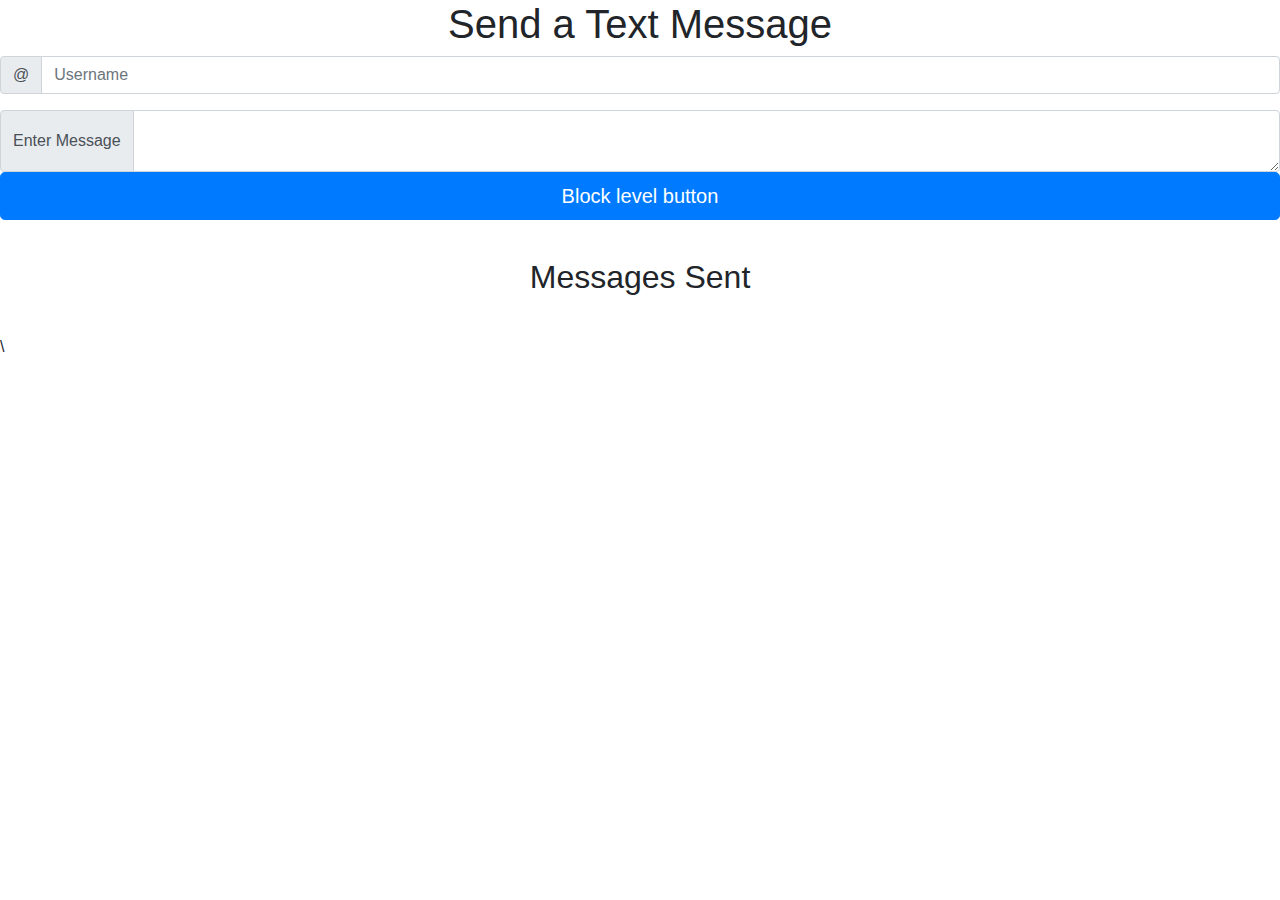
<file: index.html>
<!doctype html>
<html lang="en">
  <head>
	<!-- Required meta tags -->
	<meta charset="utf-8">
	<meta name="viewport" content="width=device-width, initial-scale=1, shrink-to-fit=no">

	<!-- Bootstrap CSS -->
	<link rel="stylesheet" href="https://maxcdn.bootstrapcdn.com/bootstrap/4.0.0/css/bootstrap.min.css" integrity="sha384-Gn5384xqQ1aoWXA+058RXPxPg6fy4IWvTNh0E263XmFcJlSAwiGgFAW/dAiS6JXm" crossorigin="anonymous">

	<title>Text Message Service</title>
	</head>
	<body>
		<h1 class="text-center">Send a Text Message</h1>
		<div class="input-group mb-3">
			<div class="input-group-prepend">
			  <span class="input-group-text" id="basic-addon1">@</span>
			</div>
			<input type="text" class="form-control" placeholder="Username" aria-label="Username" aria-describedby="basic-addon1">
		  </div>
		  <div class="input-group">
			<div class="input-group-prepend">
			  <span class="input-group-text">Enter Message</span>
			</div>
			<textarea class="form-control" aria-label="With textarea"></textarea>
		  </div>
		<button type="button" class="btn btn-primary btn-lg btn-block">Block level button</button>
		<h2 class="text-center" style="margin: 3% auto;">Messages Sent</h2>\

  </body>
  
</html>
</file>
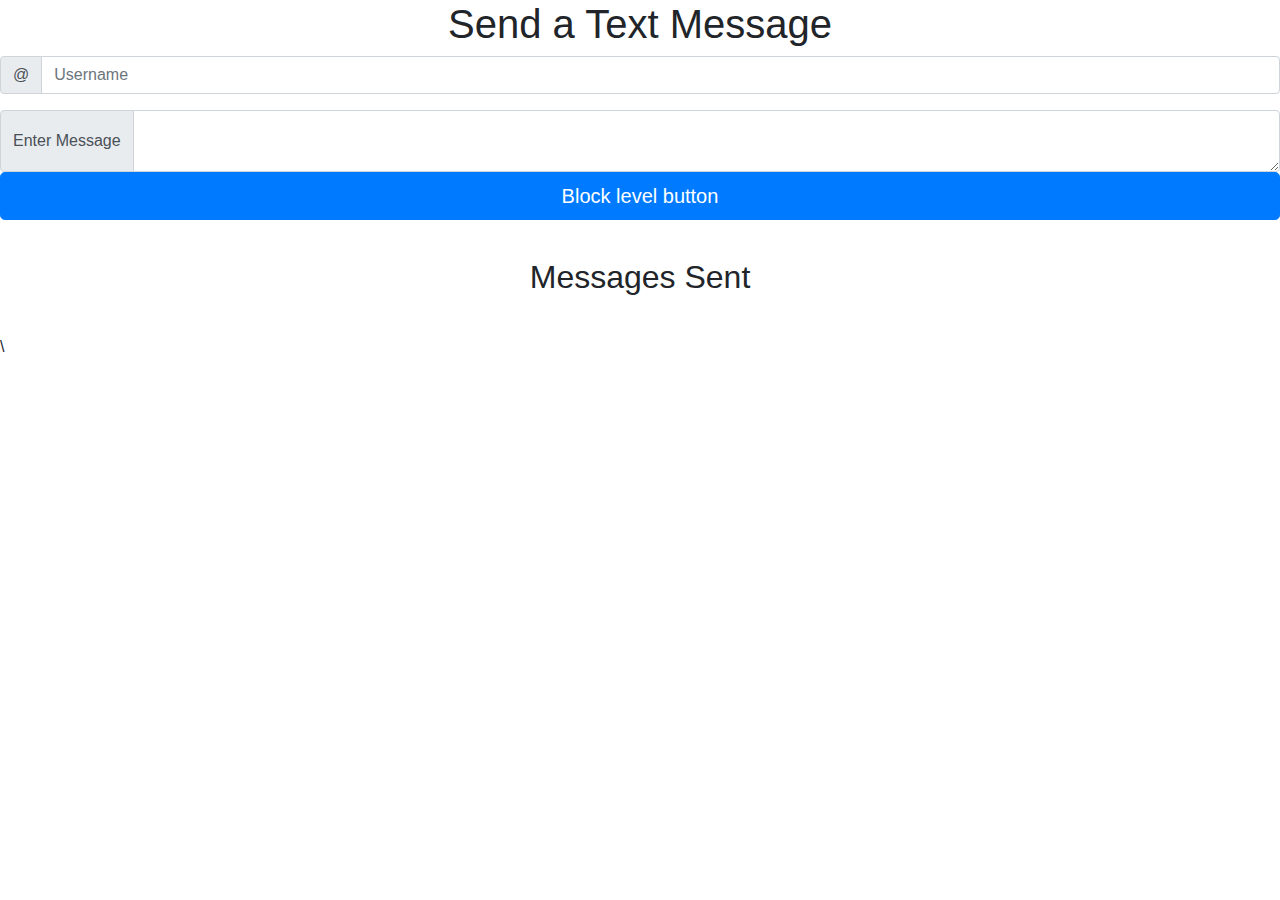
<file: main.html>
<!doctype html>
<html lang="en">
  <head>
	<!-- Required meta tags -->
	<meta charset="utf-8">
	<meta name="viewport" content="width=device-width, initial-scale=1, shrink-to-fit=no">

	<!-- Bootstrap CSS -->
	<link rel="stylesheet" href="https://maxcdn.bootstrapcdn.com/bootstrap/4.0.0/css/bootstrap.min.css" integrity="sha384-Gn5384xqQ1aoWXA+058RXPxPg6fy4IWvTNh0E263XmFcJlSAwiGgFAW/dAiS6JXm" crossorigin="anonymous">

	<title>Text Message Service</title>
	</head>
	<body>
		<h1 class="text-center">Send a Text Message</h1>
		<div class="input-group mb-3">
			<div class="input-group-prepend">
			  <span class="input-group-text" id="basic-addon1">@</span>
			</div>
			<input type="text" class="form-control" placeholder="Username" aria-label="Username" aria-describedby="basic-addon1">
		  </div>
		  <div class="input-group">
			<div class="input-group-prepend">
			  <span class="input-group-text">Enter Message</span>
			</div>
			<textarea class="form-control" aria-label="With textarea"></textarea>
		  </div>
		<button type="button" class="btn btn-primary btn-lg btn-block">Block level button</button>
		<h2 class="text-center" style="margin: 3% auto;">Messages Sent</h2>\

  </body>
  
</html>
</file>
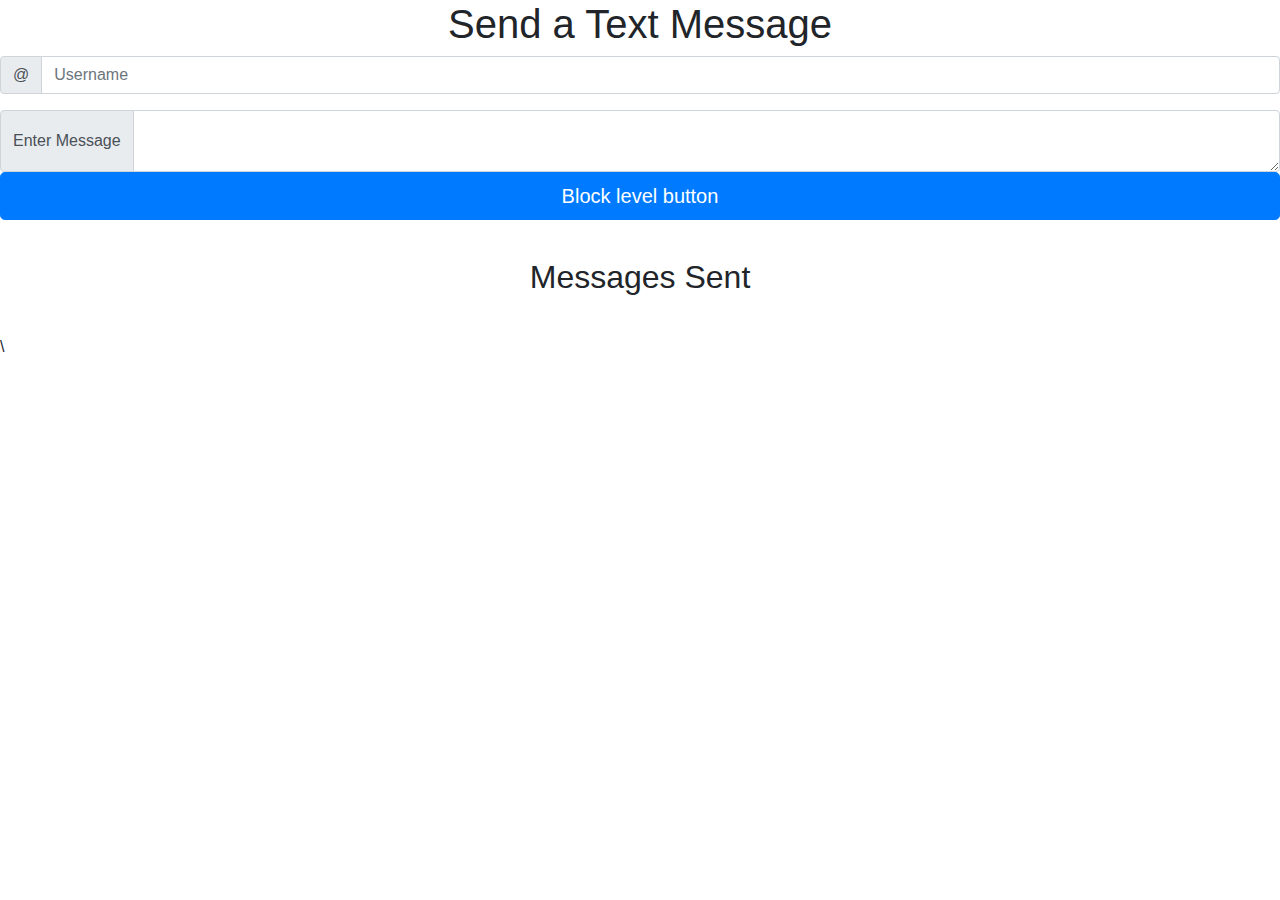
<file: main2.html>
<!doctype html>
<html lang="en">
  <head>
	<!-- Required meta tags -->
	<meta charset="utf-8">
	<meta name="viewport" content="width=device-width, initial-scale=1, shrink-to-fit=no">

	<!-- Bootstrap CSS -->
	<link rel="stylesheet" href="https://maxcdn.bootstrapcdn.com/bootstrap/4.0.0/css/bootstrap.min.css" integrity="sha384-Gn5384xqQ1aoWXA+058RXPxPg6fy4IWvTNh0E263XmFcJlSAwiGgFAW/dAiS6JXm" crossorigin="anonymous">

	<title>Text Message Service</title>
	</head>
	<body>
		<h1 class="text-center">Send a Text Message</h1>
		<div class="input-group mb-3">
			<div class="input-group-prepend">
			  <span class="input-group-text" id="basic-addon1">@</span>
			</div>
			<input type="text" class="form-control" placeholder="Username" aria-label="Username" aria-describedby="basic-addon1">
		  </div>
		  <div class="input-group">
			<div class="input-group-prepend">
			  <span class="input-group-text">Enter Message</span>
			</div>
			<textarea class="form-control" aria-label="With textarea"></textarea>
		  </div>
		<button type="button" class="btn btn-primary btn-lg btn-block">Block level button</button>
		<h2 class="text-center" style="margin: 3% auto;">Messages Sent</h2>\
  </body>  
</html>
</file>
